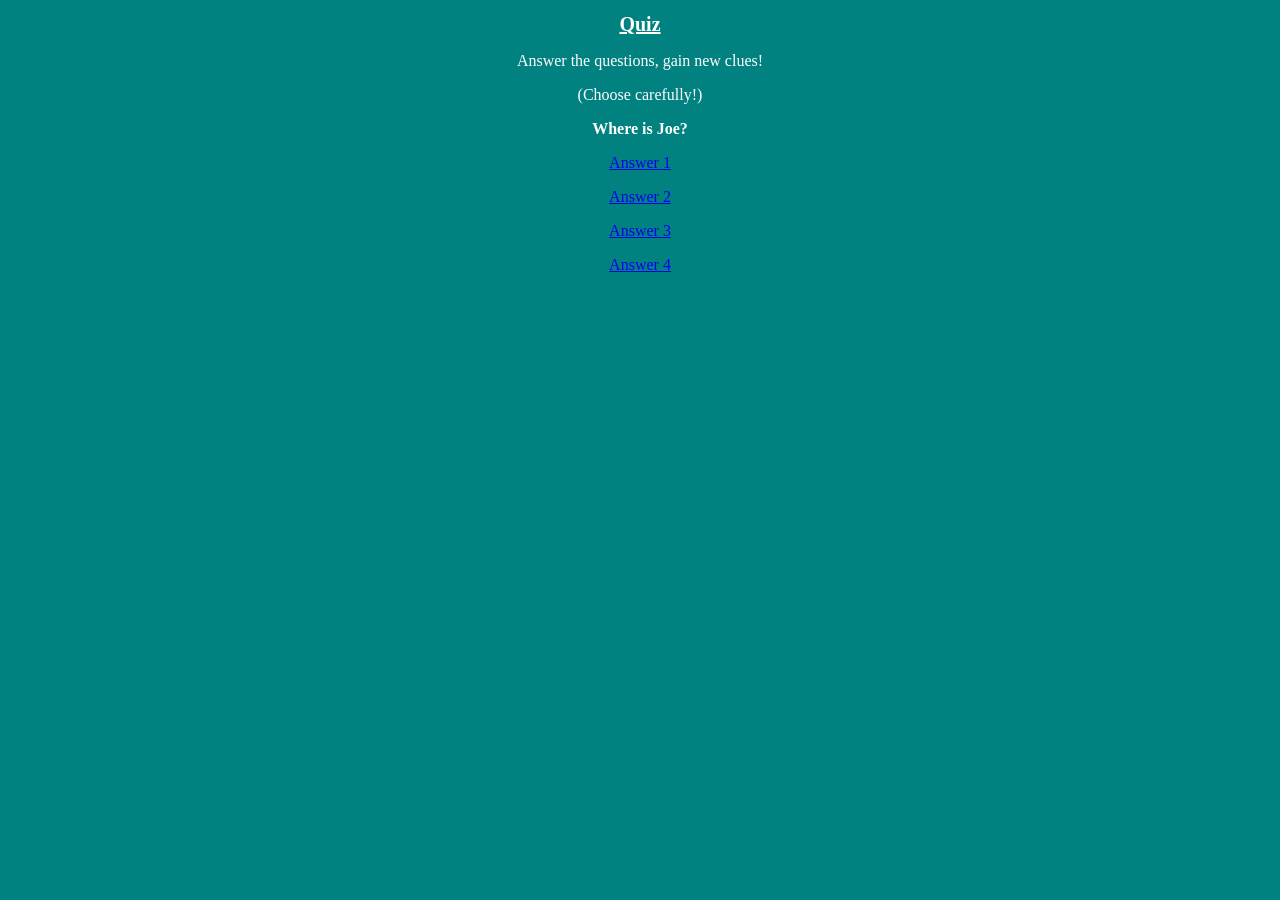
<file: index.html>
<!doctype html>
<html>
  <head>
    <title>Diggity Treasure Hunt!</title>
    <link rel="stylesheet" href="main.css">
  </head>
  <body>
    <h1>Quiz</h1>
    <p>Answer the questions, gain new clues!</p>
    <p>(Choose carefully!)</p>
    <p><strong>Where is Joe?</strong></p>
    <p><a href="Answer1.html">Answer 1</a></p>
    <p><a href="Answer2.html">Answer 2</a></p>
    <p><a href="Answer3.html">Answer 3</a></p>
    <p><a href="Answer4.html">Answer 4</a></p>
  </body>
</html>
</file>
<file: main.css>
body {
  background-color: #018281;
}

h1 {
  color: white;
  text-decoration: underline;
  text-align: center;
  font-size: 20px;
}

p {
  color: white;
  text-align: center;
  font-size: 16px;
}

img {
  width: 100%;
}
</file>
